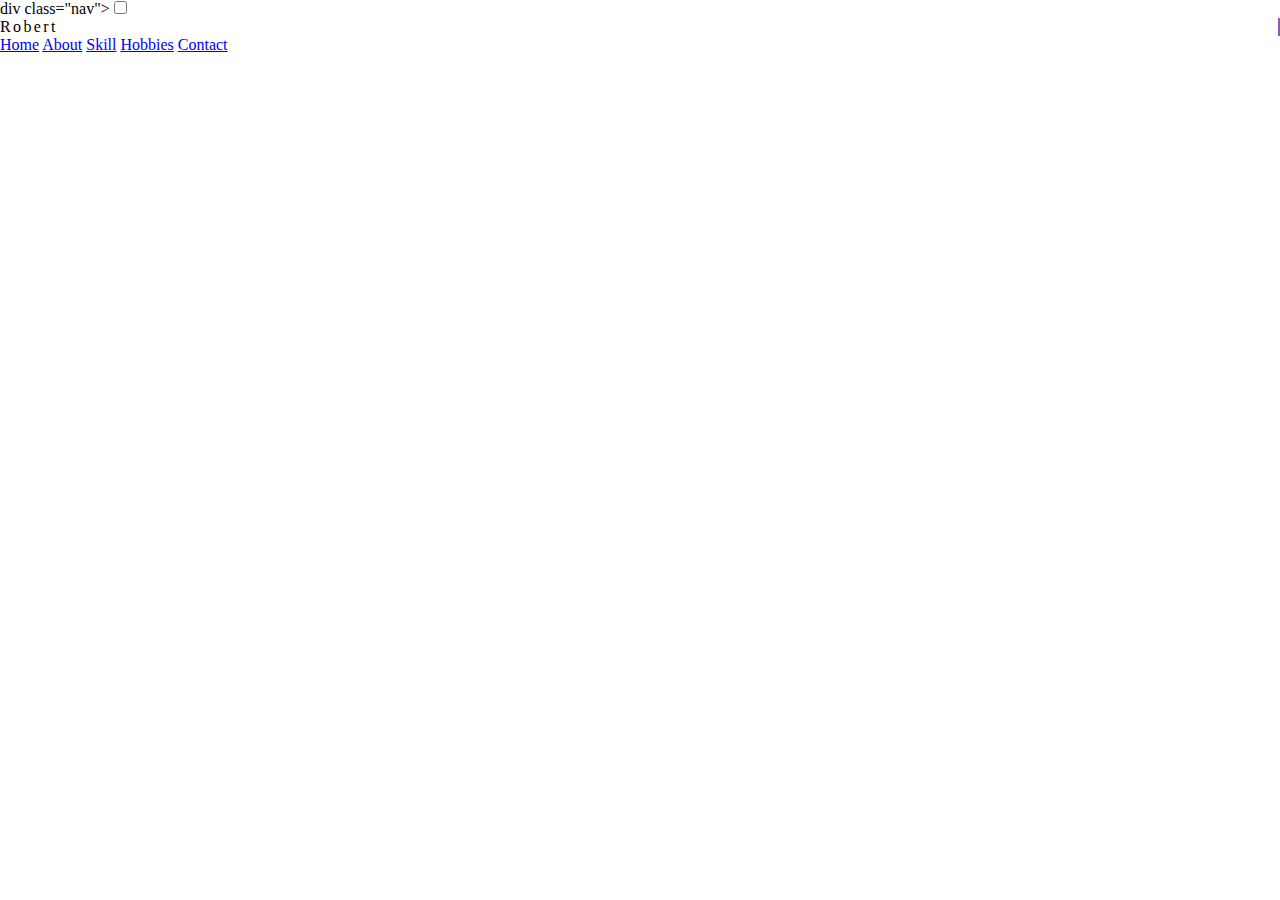
<file: highlights.html>
<html lang="en">
<head>
    <meta charset="UTF-8">
    <meta name="viewport" content="width=device-width, initial-scale=1.0">
    <title>Document</title>
    <link rel="stylesheet" href="css/styles.css">
</head>
<body>
    div class="nav">
    <input type="checkbox" id="nav-check">
    <div class="nav-header">
      <div class="nav-title">
        Robert
      </div>
    </div>
    <div class="nav-btn">
      <label for="nav-check">
        <span></span>
        <span></span>
        <span></span>
      </label>
    </div>
    
    <div class="nav-links">
      <a href="index.html" >Home</a>
          <a href="about.html" >About</a>
          <a href="skill.html" >Skill</a>
          <a href="hobbies.html" >Hobbies</a>
          <a href="contact.html" >Contact</a>
    </div>
  </div>
</body>
</html>
</file>
<file: css/styles.css>
* {
    margin: 0;
    padding: 0;
    box-sizing: border-box;
  }
  
  body {
    margin: 0px;
    font-family: 'segoe ui';
  }
  
  
.nav {
  height: 50px;
  width: 100%;
  background-color: white;
  position: relative;
}

.nav > .nav-header {
  display: inline;
}

.nav > .nav-header > .nav-title {
  display: inline-block;
  font-size: 22px;
  color: black;
  padding: 10px 10px 10px 10px;
}
.nav-title{
  overflow: hidden;
  border-right: .15em solid #9b53b6;
  white-space: nowrap;
  margin: 0 auto;
  letter-spacing: .15em;
  animation: 
    typing 3.5s steps(40, end) infinite alternate,
    blink-caret .75s step-end infinite;
}
/* The typing effect */
@keyframes typing {
  from { width: 0 }
  to { width: 100% }
}

/* The typewriter cursor effect */
@keyframes blink-caret {
  from, to { border-color: transparent }
  50% { border-color: #9b53b6; }
}
.nav > .nav-btn {
  display: none;
}

.nav > .nav-links {
  display: none;
  
}

.nav > .nav-links > a {
  display: inline-block;
  padding: 13px 10px 13px 10px;
  text-decoration: none;
  color: #efefef;
}

.nav > .nav-links > a:hover {
  background-color: rgba(0, 0, 0, 0.3);
}

.nav > #nav-check {
  display: none;
}

@media (max-width:600px) {
  .nav > .nav-btn {
    display: inline-block;
    position: absolute;
    right: 0px;
    top: 0px;
  }
  .nav > .nav-btn > label {
    display: inline-block;
    width: 50px;
    height: 50px;
    padding: 13px;
    background-color: #5c5ae5;
  }
  .nav > .nav-btn > label:hover,.nav  #nav-check:checked ~ .nav-btn > label {
    background-color: #9b53b6;
  }
  .nav > .nav-btn > label > span {
    display: block;
    width: 25px;
    height: 10px;
    border-top: 2px solid #eee;
  }
  .nav > .nav-links {
    position: absolute;
    display: block;
    width: 100%;
    background: black;
    height: 0px;
    transition: all 0.3s ease-in;
    overflow-y: hidden;
    top: 50px;
    left: 0px;
  }
  .nav > .nav-links > a {
    display: block;
    width: 100%;
  }
  .nav > #nav-check:not(:checked) ~ .nav-links {
    height: 0px;
  }
  .nav > #nav-check:checked ~ .nav-links {
    height: calc(100vh - 50px);
    overflow-y: auto;
  }

}

 
  
  html{
    scroll-behavior: smooth;
  }
  #introcontainer{
    margin: 0;
    height: 300px;
    
  }
  
  #textcontainer{
    display: flex;
    flex-direction: column;
    justify-content: center;
  }
  #intro{
    margin-top: 5%;
    text-align: center;
    color: #000;
  }
  #h1ban{
    font-size: clamp(1.875rem, 0.5469rem + 4.25vw, 2.9375rem);
  }
  #pban{
    font-size: clamp(0.75rem, 0.5156rem + 0.75vw, 0.9375rem);
  }
  #pconts{
   
    
    text-align: center;
    
  }
  #sidebarmenu{
    flex-direction: column;
  
    padding: 0;
    width: 20rem;
   }
   #sidebarmenu1{
    flex-direction: column;
    
    padding: 0;
    width: 20rem;
   }
  #sidebartxt{
    color: black;
    margin-top: 20%;
  }
  #sidebartxt li {
    color: white;
    cursor: pointer;
    font-size: 18px;
    font-weight: 300;
    list-style: none;
    padding: 15px 0;
    text-transform: capitalize;
}
  
  #textunderlines{
    text-decoration: underline #7606A9;
    text-underline-offset: 5px;
    text-decoration-thickness: 0.1em;
text-decoration-thickness: 3px;
  }
  #contentcontainer{
  
    height: 900px;
    display: flex;
    background: rgb(38,41,54);
background: radial-gradient(circle, rgba(38,41,54,1) 0%, rgba(32,32,39,1) 0%, rgba(23,17,17,1) 98%);
  }
  #contentcontainer {
  
    height: 900px;
    display: flex;
    background: rgb(38,41,54);
background: radial-gradient(circle, rgba(38,41,54,1) 0%, rgba(32,32,39,1) 0%, rgba(23,17,17,1) 98%);
  }
  
   #content1{
    display: flex;
    flex-wrap: wrap;
    width: 100%;
    
   }
   #content1 a {
    text-decoration: none;
   }
   #contents2{
    display: flex;
    flex-wrap: wrap;
    width: 100%;
   }
   #contents2 a{
    text-decoration: none;
   }
   #cards{
    background-color: #fff;
    border: 1px solid rgba(0,0,0,.05);
    border-radius: 8px;
    box-shadow: 0 10px 40px -10px rgba(0,0,0,.1);
    cursor: pointer;
    margin: 0 16px 32px;
    max-height: 900px;
    padding: 0 200px 200px 200px;
    transition: .3s;
    width: 1000px;
    margin-top: 10%;
   }
   #cards h3{
color: black;
font-weight: bolder;
font-size: clamp(1.25rem, 0.4688rem + 2.5vw, 1.875rem);
   }
   #cards p{
    font-size: 10px;
    color: black;
    font-size: clamp(0.625rem, 0.2344rem + 1.25vw, 0.9375rem);
   }
   

   #cards1{
    background-color: #fff;
    border: 1px solid rgba(0,0,0,.05);
    border-radius: 8px;
    box-shadow: 0 10px 40px -10px rgba(0,0,0,.1);
    cursor: pointer;
    margin: 0 16px 32px;
    max-height: 150px;
    padding: 16px;
    transition: .3s;
    width: 250px;
    
    
   }
   #cards1 h3{
color: #7606A9;
   }
   #cards1 p{
    font-size: 10px;
   }

   #cards img{
    padding: 5px;
    width: 100%;
    max-width: 300px;
    border: solid #f44872;
    border-radius: 5px;
    background-color: black;
    border-width: 1px;
    margin-top: 20%;
   }


   #cards{
    transition: all 0.2s ease;
    cursor: pointer; 
  }

  #cardsskill{
    background-color: #fff;
    border: 1px solid rgba(0,0,0,.05);
    border-radius: 8px;
    box-shadow: 0 10px 40px -10px rgba(0,0,0,.1);
    cursor: pointer;
    margin: 0 16px 32px;
    max-height: 250px;
    padding: 0 25px 25px 25px;
    transition: .3s;
    width: 250px;
    margin-top: 10%;
    justify-content: space-evenly;
   }

   #cardsskill img{
    padding: 5px;
    width: 100%;
    max-width: 150px;
    border: solid #f44872;
    border-radius: 5px;
    background-color: black;
    border-width: 1px;
    margin-top: 10%;
   }

   #contentskill1{
    display: flex;
    flex-wrap: nowrap;
    width: 100%;
   }
   #contentskill1 a{
    text-decoration: none;
   }


#hometxt{
color: wheat;
margin-top: 30%;
line-height: 10%;


}

#content1 img{
  width: 100%;
  max-width: 500px;
  margin-top: 10%;
  margin-left: 180px;
  border-color: wheat;
  border-style: solid;
  border-radius: 50%;
}

#contentss1 img{
  width: 100%;
  max-width: 400px;
  margin-top: 10%;
  margin-left: 180px;
  border-color: wheat;
  border-style: solid;
  margin-left: 50%;
  
}

#contentss1{
  display: flex;
  width: 100%;
  
  color: wheat;
}
#contentss1 #txt{
  margin-top: 6%;
  display: flex;
  width: 40%;
  font-size: clamp(0.625rem, -0.1563rem + 2.5vw, 1.25rem);
  line-height: 40px;
}



#contact {
  width: 100%;
  height: 100%;
}

.section-header {
  text-align: center;
  margin: 0 auto;
  padding: 40px 0;
  font: 300 60px 'Oswald', sans-serif;
  color: #fff;
  text-transform: uppercase;
  letter-spacing: 6px;
}

.contact-wrapper {
  display: flex;
  flex-direction: row;
  justify-content: space-between;
  margin: 0 auto;
  padding: 20px;
  position: relative;
  max-width: 840px;
}

/* Left contact page */
.form-horizontal {
  /*float: left;*/
  max-width: 400px;
  font-family: 'Lato';
  font-weight: 400;
}

.form-control, 
textarea {
  max-width: 400px;
  background-color: #000;
  color: #fff;
  letter-spacing: 1px;
}

.send-button {
  margin-top: 15px;
  height: 34px;
  width: 400px;
  overflow: hidden;
  transition: all .2s ease-in-out;
}

.alt-send-button {
  width: 400px;
  height: 34px;
  transition: all .2s ease-in-out;
}

.send-text {
  display: block;
  margin-top: 10px;
  font: 700 12px 'Lato', sans-serif;
  letter-spacing: 2px;
}

.alt-send-button:hover {
  transform: translate3d(0px, -29px, 0px);
}

/* Begin Right Contact Page */
.direct-contact-container {
  max-width: 400px;
}

/* Location, Phone, Email Section */
.contact-list {
  list-style-type: none;
  margin-left: -30px;
  padding-right: 20px;
}

.list-item {
  line-height: 4;
  color: #aaa;
}

.contact-text {
  font: 300 18px 'Lato', sans-serif;
  letter-spacing: 1.9px;
  color: #bbb;
}

.place {
  margin-left: 62px;
}

.phone {
  margin-left: 56px;
}

.gmail {
  margin-left: 53px;
}

.contact-text a {
  color: #bbb;
  text-decoration: none;
  transition-duration: 0.2s;
}

.contact-text a:hover {
  color: #fff;
  text-decoration: none;
}


/* Social Media Icons */
.social-media-list {
  position: relative;
  font-size: 22px;
  text-align: center;
  width: 100%;
  margin: 0 auto;
  padding: 0;
}

.social-media-list li a {
  color: #fff;
}

.social-media-list li {
  position: relative; 
  display: inline-block;
  height: 60px;
  width: 60px;
  margin: 10px 3px;
  line-height: 60px;
  border-radius: 50%;
  color: #fff;
  background-color: rgb(27,27,27);
  cursor: pointer; 
  transition: all .2s ease-in-out;
}

.social-media-list li:after {
  content: '';
  position: absolute;
  top: 0;
  left: 0;
  width: 60px;
  height: 60px;
  line-height: 60px;
  border-radius: 50%;
  opacity: 0;
  box-shadow: 0 0 0 1px #fff;
  transition: all .2s ease-in-out;
}

.social-media-list li:hover {
  background-color: #fff; 
}

.social-media-list li:hover:after {
  opacity: 1;  
  transform: scale(1.12);
  transition-timing-function: cubic-bezier(0.37,0.74,0.15,1.65);
}

.social-media-list li:hover a {
  color: #000;
}

.copyright {
  font: 200 14px 'Oswald', sans-serif;
  color: #555;
  letter-spacing: 1px;
  text-align: center;
}

hr {
  border-color: rgba(255,255,255,.6);
}

/* Begin Media Queries*/
@media screen and (max-width: 850px) {
  .contact-wrapper {
    display: flex;
    flex-direction: column;
  }
  .direct-contact-container, .form-horizontal {
    margin: 0 auto;
  }  
  
  .direct-contact-container {
    margin-top: 60px;
    max-width: 300px;
  }    
  .social-media-list li {
    height: 60px;
    width: 60px;
    line-height: 60px;
  }
  .social-media-list li:after {
    width: 60px;
    height: 60px;
    line-height: 60px;
  }
}

@media screen and (max-width: 569px) {

  .direct-contact-container, .form-wrapper {
    float: none;
    margin: 0 auto;
  }  
  .form-control, textarea {
    
    margin: 0 auto;
  }
 
  
  .name, .email, textarea {
    width: 280px;
  } 
  
  .direct-contact-container {
    margin-top: 60px;
    max-width: 280px;
  }  
  .social-media-list {
    left: 0;
  }
  .social-media-list li {
    height: 55px;
    width: 55px;
    line-height: 55px;
    font-size: 2rem;
  }
  .social-media-list li:after {
    width: 55px;
    height: 55px;
    line-height: 55px;
  }
  
}

@media screen and (max-width: 410px) {
  .send-button {
    width: 99%;
  }
}




  /* FOOTER */






ul {
	list-style: none;
	color: #fff;
	font-size: 15px;
	letter-spacing: 0.5px;	
 }

ul a {
	text-decoration: none;
	outline: none;
	color: black;
	transition: 0.3s;
}

ul #link:hover {
	color: #ff9800;
}

ul #borderlist {
	margin: 10px 0;
	height: 10px;
}

li i {
	margin-right: 20px;
}


.footer-bottom {
	padding: 10px;
background-color: black;
	color: #fff;
	font-size: 12px;
	text-align: center;
}

/* for tablet mode view */

@media screen and (max-width: 2200px) {
	
  #contentcontainer{
    height: 1200px;
  }
}

@media screen and (max-width: 1275px) {
	.footer-items {
		width: 50%;
	}
  #contentcontainer{
    height: 1500px;
  }
  #sidebarmenu{
    display: none;
  }
  #content1{
    display: flex;
    justify-content: center;
  }
  #iframe{
    height: 350px;
    
    width: 500px;
    display: flex;
  }
  #iframeconts{
  display: none;
  }
  
}

/* for mobile screen view */

@media screen and (max-width: 660px) {
	.footer-items {
		width: 100%;
	}
  #sidebarmenu{
    display: none;
  }
  #content1{
    display: flex;
    justify-content: center;
  }
  #contents2{
    display: flex;
    justify-content: center;
  }
  #contentcontainer{
    height: 1000px;
  }
  body{
    margin: 0;
  }
  #sidebarmenu1{
    display: none;
  }
  #content1 img{
    margin-left: 0;
    
  }
  #cards {
   
    margin: 0 0 32px;
    max-height: px;
    
    transition: .3s;
   max-width: 100%;
   width: 200px;
  
}
  #cards p {
    font-size:20px;
    
    display: flex;
    
}

#cardskill{
  width: 30%;
}
#contentcontainer{
  display: flex;
  flex-direction: column;

}
#contents2 img{
  width: 50rem;
  margin-right: px;
}
#contents1{
  display: flex;
  width: 100%;
  
}
#contents1 p {
  display: flex;
  width: 100%;
  
}
#contents1 #cards {
  padding: 0 0 0 6;
  width: 100%;
  
}
#contentss1 img{
  width: 80%;
  max-width: 400px;
  margin-top: 10%;
  
  border-color: wheat;
  border-style: solid;
  margin-left: 10%;
  
}

#contentss1 p{
  width: 100%;
  max-width: 500px;
}
#hometxt p,h3,h4{
  font-size: 30px;
}
.back-video{
  position: absolute;
  right: 0;
  left: 0;
  width: 100%;
  bottom: 5;
  height: 1000;
    margin-bottom: 55%;
}
#introcontainer{
  margin: 0;
  height: 200px;
  
}
#iframe{
  height: 350px;
  
  width: 500px;
  display: flex;
}
#iframeconts{
display: none;
}

}
.back-video{
  position: absolute;
  right: 0;
  left: 0;
  width: 100%;
  bottom: 5;
  z-index: -1;
}
#hometxt p,h3,h4{
  font-size: 50px;
}

#iframe{
  height: 350px;
  
  width: 500px;
  display: flex;
}
#iframeconts{
  overflow: hidden;
  padding-top: 50.25%; /* 16:9*/
  position: relative;
  margin-right: 20%;
}


/* you can toggle the media screen view accordingly by changing the (max-width: px) to your convenience */

/* Thanks to Computer Conversations */
</file>
